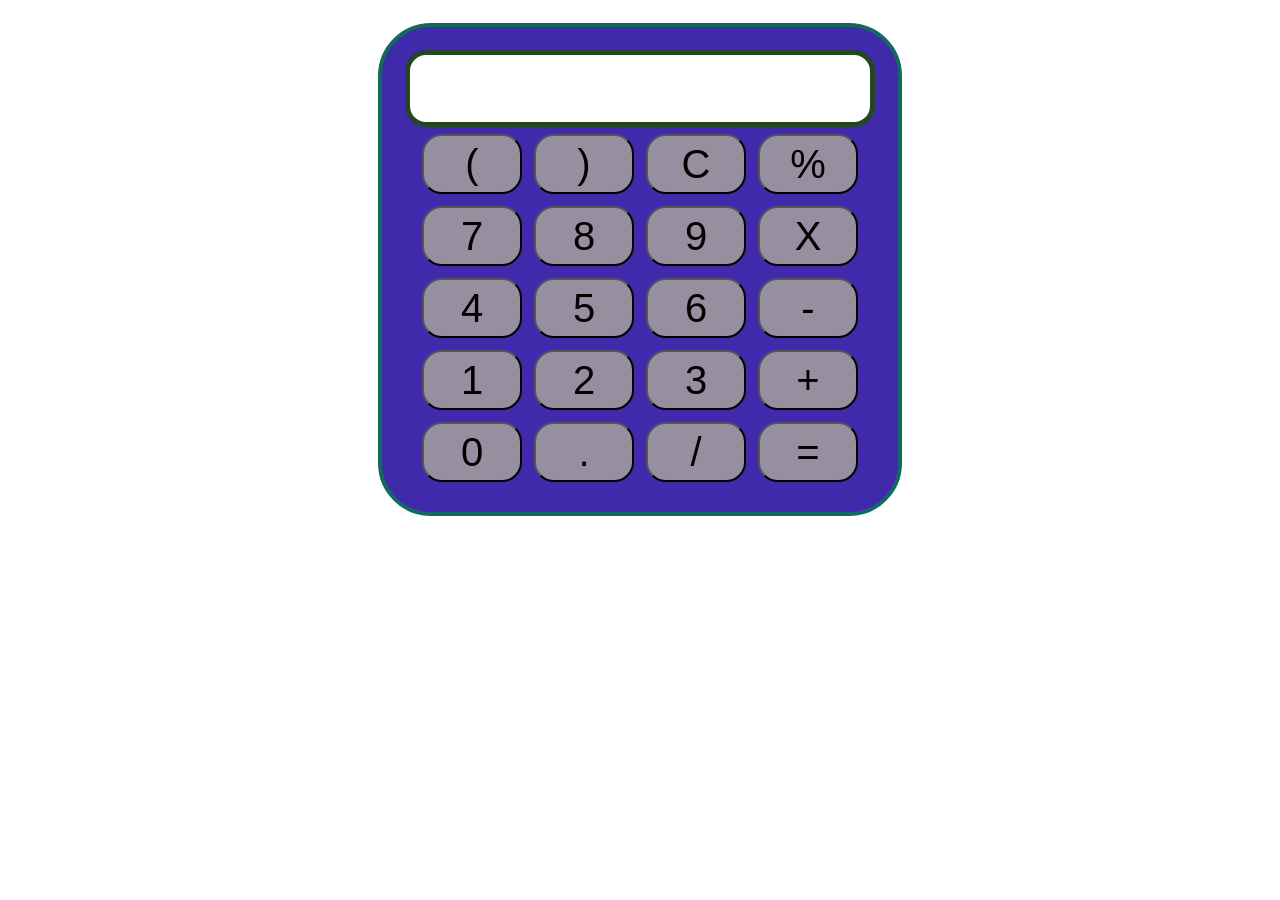
<file: calculator/index.html>
<!DOCTYPE html>
<html lang="en">

<head>
    <meta charset="UTF-8">
    <meta name="viewport" content="width=device-width, initial-scale=1.0">
    <meta http-equiv="X-UA-Compatible" content="ie=edge">
    <link rel="stylesheet" href="style.css">
    <title>Calculator</title>
</head>

<body>
    <div class="container">
        

        <div class="calculator">
            <input type="text" name="screen" id="screen">
            <table>
                <tr>
                    <td><button>(</button></td>
                    <td><button>)</button></td>
                    <td><button>C</button></td>
                    <td><button>%</button></td>
                </tr>
                <tr>
                    <td><button>7</button></td>
                    <td><button>8</button></td>
                    <td><button>9</button></td>
                    <td><button>X</button></td>
                </tr>
                <tr>
                    <td><button>4</button></td>
                    <td><button>5</button></td>
                    <td><button>6</button></td>
                    <td><button>-</button></td>
                </tr>
                <tr>
                    <td><button>1</button></td>
                    <td><button>2</button></td>
                    <td><button>3</button></td>
                    <td><button>+</button></td>
                </tr>
                <tr>
                    <td><button>0</button></td>
                    <td><button>.</button></td>
                    <td><button>/</button></td>
                    <td><button>=</button></td>
                </tr>
            </table>
        </div>
    </div>

</body>
<script src="index.js"></script>
</html>
</file>
<file: calculator/style.css>
.container{
    text-align: center;
    margin-top:23px
}

table{
    margin: auto;
}

input{
    border-radius: 21px;
    border: 5px solid #244624;
    font-size:34px;
    height: 65px;
    width: 456px;
}

button{
    border-radius: 20px;
    font-size: 40px;
    background: #978fa0;
    width: 100px;
    height: 60px;
    margin: 4px;
}

.calculator{ 
    border: 4px solid #13695d;
    background-color: #3e2aab;
    padding: 23px;
    border-radius: 53px;
    display: inline-block;
    
}

h1{
    font-size: 28px;
    font-family: 'Courier New', Courier, monospace;
}
</file>
